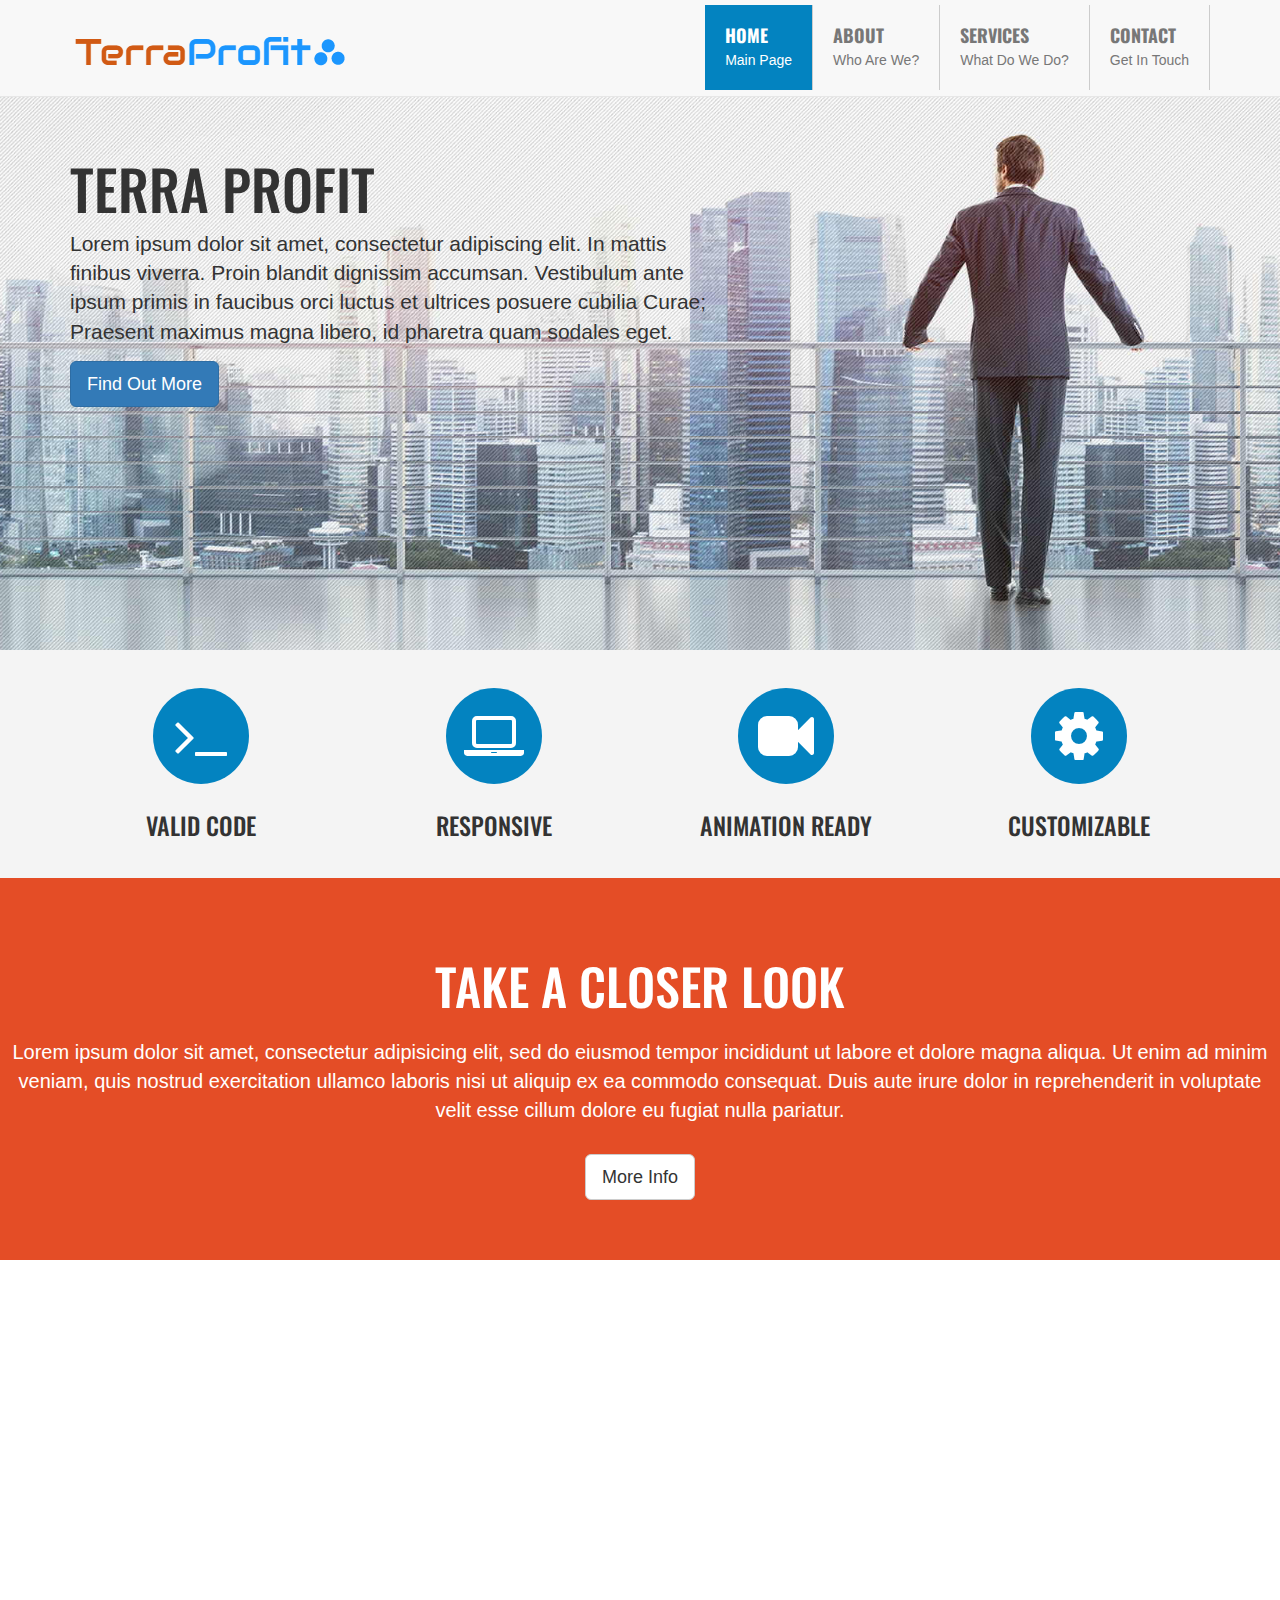
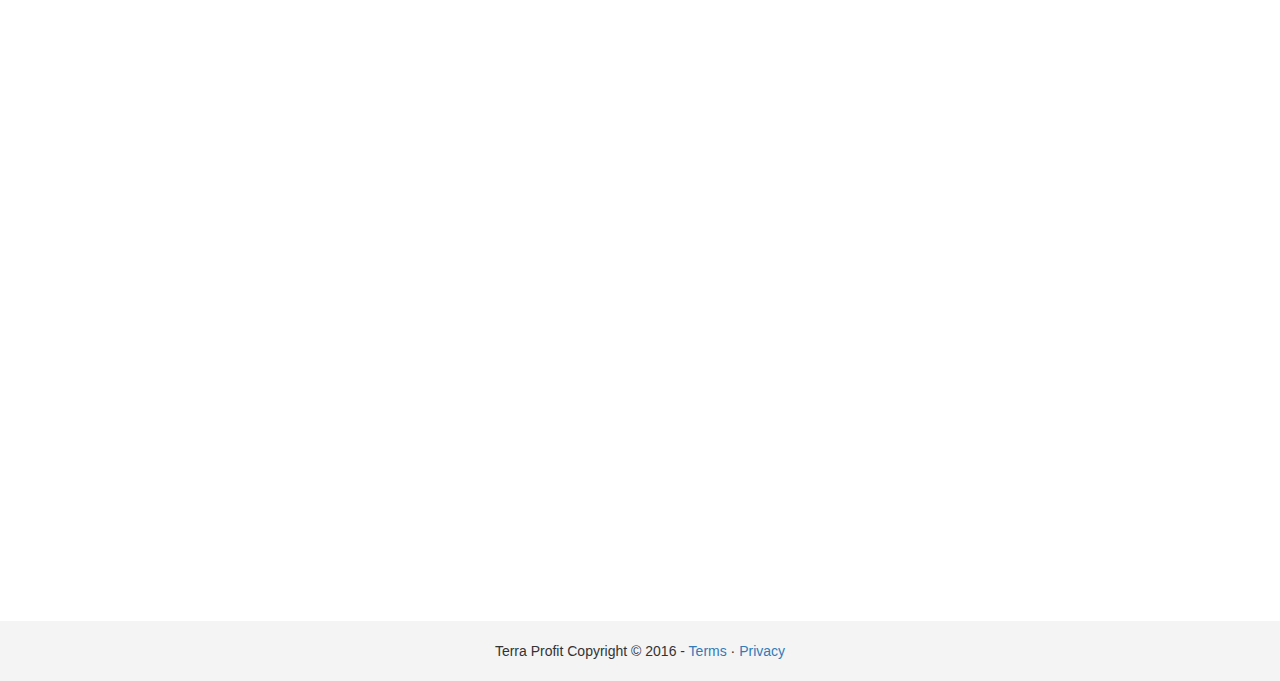
<file: index.html>
<!DOCTYPE html>
<html lang="en">
  <head>
    <meta charset="utf-8">
    <meta http-equiv="X-UA-Compatible" content="IE=edge">
    <meta name="viewport" content="width=device-width, initial-scale=1">
    <!-- The above 3 meta tags *must* come first in the head; any other head content must come *after* these tags -->

    <title>Terra Profit</title>
    <link href='https://fonts.googleapis.com/css?family=Oswald' rel='stylesheet' type='text/css'>
    <!-- Bootstrap core CSS -->
    <link href="css/bootstrap.css" rel="stylesheet">
    <link href="css/animate.css" rel="stylesheet">
    <link href="css/font-awesome.css" rel="stylesheet">
    <!-- Custom styles for this template -->
    <link href="css/style.css" rel="stylesheet">
  </head>

  <body>
    <nav class="navbar navbar-default navbar-fixed-top">
      <div class="container">
        <div class="navbar-header">
          <button type="button" class="navbar-toggle collapsed" data-toggle="collapse" data-target="#navbar" aria-expanded="false" aria-controls="navbar">
            <span class="sr-only">Toggle navigation</span>
            <span class="icon-bar"></span>
            <span class="icon-bar"></span>
            <span class="icon-bar"></span>
          </button>
          <a class="navbar-brand logo-nav" href="index.html"><img src="img/logo1.png"></a>
        </div>
        <div id="navbar" class="collapse navbar-collapse">
          <ul class="nav navbar-nav navbar-right">
            <li class="active"><a href="index.html">Home <span>Main Page</span></a></li>
            <li><a href="about.html">About<span>Who Are We?</span></a></li>
            <li><a href="services.html">Services <span>What Do We Do?</span></a></li>
            <li><a href="contact.html">contact <span>Get In Touch</span></a></li>
          </ul>
        </div><!--/.nav-collapse -->
      </div>
    </nav>

    <section class="jumbotron">
      <div class="container">
        <div class="row">
          <div class="col-md-7">
            <div class="animated fadeInLeft">
              <h1>Terra Profit</h1>
              <p class="lead">Lorem ipsum dolor sit amet, consectetur adipiscing elit. In mattis finibus viverra. Proin blandit dignissim accumsan. Vestibulum ante ipsum primis in faucibus orci luctus et ultrices posuere cubilia Curae; Praesent maximus magna libero, id pharetra quam sodales eget.</p>
              <a class="btn btn-primary btn-lg" href="#">Find Out More</a>
            </div>
          </div>  
          <div class="col-md-5">

          </div>       
        </div>
      </div>
    </section>

    <section class="section-gray">
      <div class="container">
        <div class="row">
          <div class="col-md-3 col-sm-3 text-center">
            <span class="fa-stack fa-lg fa-4x">
              <i class="fa fa-circle fa-stack-2x fa-color"></i>
              <i class="fa fa-terminal fa-stack-1x fa-inverse"></i>
            </span>
            <h3>Valid Code</h3>
          </div>
          <div class="col-md-3 col-sm-3 text-center">
            <span class="fa-stack fa-lg fa-4x">
              <i class="fa fa-circle fa-stack-2x fa-color"></i>
              <i class="fa fa-laptop fa-stack-1x fa-inverse"></i>
            </span>
            <h3>Responsive</h3>
          </div>
          <div class="col-md-3 col-sm-3 text-center">
            <span class="fa-stack fa-lg fa-4x">
              <i class="fa fa-circle fa-stack-2x fa-color"></i>
              <i class="fa fa-video-camera fa-stack-1x fa-inverse"></i>
            </span>
            <h3>Animation Ready</h3>
          </div>
          <div class="col-md-3 col-sm-3 text-center">
            <span class="fa-stack fa-lg fa-4x">
              <i class="fa fa-circle fa-stack-2x fa-color"></i>
              <i class="fa fa-gear fa-stack-1x fa-inverse"></i>
            </span>
            <h3>Customizable</h3>
          </div>
        </div>
      </div>
    </section>

    <section class="section-secondary slogan">
      <h1>Take A Closer Look</h1>
      <p>Lorem ipsum dolor sit amet, consectetur adipisicing elit, sed do eiusmod
      tempor incididunt ut labore et dolore magna aliqua. Ut enim ad minim veniam,
      quis nostrud exercitation ullamco laboris nisi ut aliquip ex ea commodo
      consequat. Duis aute irure dolor in reprehenderit in voluptate velit esse
      cillum dolore eu fugiat nulla pariatur.</p>
      <a href="about.html" class="btn btn-lg btn-default">More Info</a>
    </section>

    <section>
      <div class="container">
        <div class="row">
          <div class="col-md-6">
            <div class="wow fadeInLeft">
              <h2 class="page-header">Terra Profit Includes...</h2>
              <ul class="feature-list">
                <li><i class="glyphicon glyphicon-ok"></i> Bacon ipsum dolor amet hamburger pastrami </li>
                <li><i class="glyphicon glyphicon-ok"></i> Shankle bacon corned beef pork</li>
                <li><i class="glyphicon glyphicon-ok"></i> Loin chicken kielbasa landjaeger</li>
                <li><i class="glyphicon glyphicon-ok"></i> Meatloaf turducken fatback</li>
                <li><i class="glyphicon glyphicon-ok"></i> Turducken tenderloin swine flank cupim pork</li>
                <li><i class="glyphicon glyphicon-ok"></i> Alcatra meatloaf beef ribs</li>
              </ul>
            </div>
  
          </div>
          <div class="col-md-6">
            <div class="wow fadeInRight">
              <img src="img/macbook.png" class="img-responsive">
            </div>      
          </div>
        </div>
      </div>
    </section>

    <div class="wow fadeIn">
      <section class="section-primary">
        <div class="container">
          <div class="row">
            <div class="col-md-6">
              <img src="img/sample1.jpg" class="img-circle img-responsive">
            </div>
            <div class="col-md-6">
              <h2 class="page-header">More Features Includes...</h2>
              <ul class="feature-list">
                <li><i class="glyphicon glyphicon-ok"></i> Corned beef ball tip picanha chuck</li>
                <li><i class="glyphicon glyphicon-ok"></i> Swine pork rump</li>
                <li><i class="glyphicon glyphicon-ok"></i> Minimal Custom CSS Styles</li>
                <li><i class="glyphicon glyphicon-ok"></i> Andouille bacon pancetta</li>
                <li><i class="glyphicon glyphicon-ok"></i> Venison turducken kielbasa frankfurter</li>
                <li><i class="glyphicon glyphicon-ok"></i> Drumstick pig flank pancetta meatball</li>
              </ul>     
            </div>
          </div>
        </div>
      </section>
    </div>

    <footer>
      <p>Terra Profit Copyright &copy; 2016 - <a href="#">Terms</a> &middot; <a href="#">Privacy</a> </p>
    </footer>



    <!-- Bootstrap core JavaScript
    ================================================== -->
    <!-- Placed at the end of the document so the pages load faster -->
    <script src="https://ajax.googleapis.com/ajax/libs/jquery/1.11.3/jquery.min.js"></script>
    <script src="js/bootstrap.js"></script>
    <script src="js/wow.js"></script>
    <script>
      new WOW().init();
    </script>
  </body>
</html>
</file>
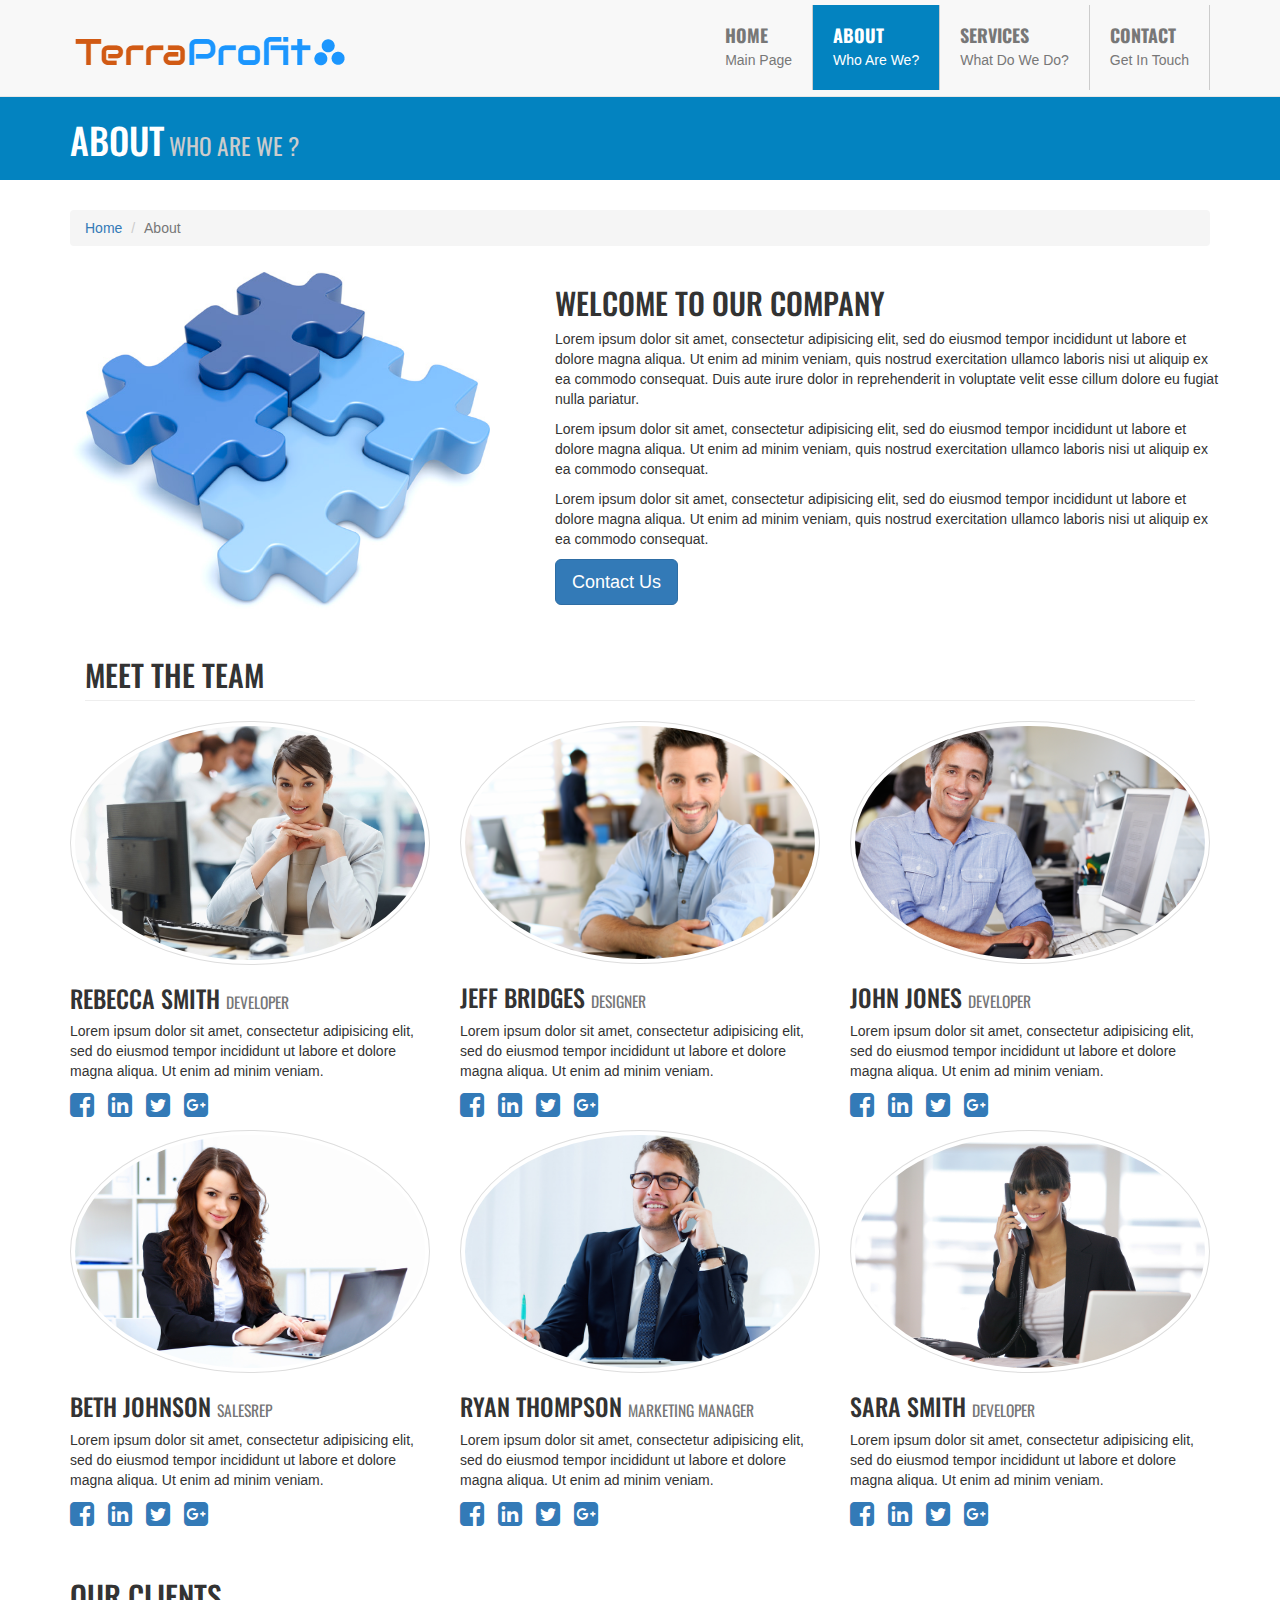
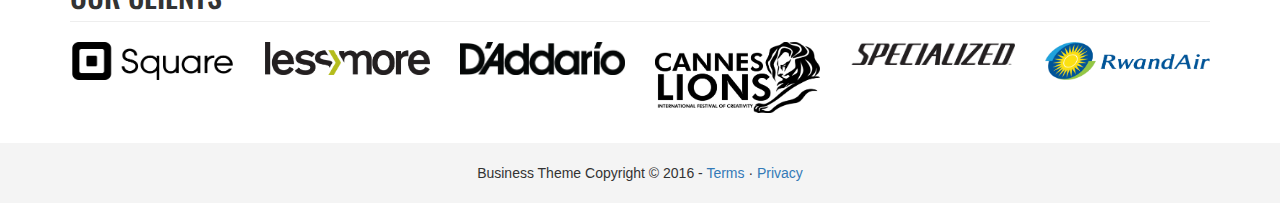
<file: about.html>
<!DOCTYPE html>
<html lang="en">
  <head>
    <meta charset="utf-8">
    <meta http-equiv="X-UA-Compatible" content="IE=edge">
    <meta name="viewport" content="width=device-width, initial-scale=1">


    <title>About Us</title>
    <link href='https://fonts.googleapis.com/css?family=Oswald' rel='stylesheet' type='text/css'>
    <!-- Bootstrap core CSS -->
    <link href="css/bootstrap.css" rel="stylesheet">
    <link href="css/animate.css" rel="stylesheet">
    <link href="css/font-awesome.css" rel="stylesheet">
    <!-- Custom styles for this template -->
    <link href="css/style.css" rel="stylesheet">
  </head>

  <body>
    <nav class="navbar navbar-default navbar-fixed-top">
      <div class="container">
        <div class="navbar-header">
          <button type="button" class="navbar-toggle collapsed" data-toggle="collapse" data-target="#navbar" aria-expanded="false" aria-controls="navbar">
            <span class="sr-only">Toggle navigation</span>
            <span class="icon-bar"></span>
            <span class="icon-bar"></span>
            <span class="icon-bar"></span>
          </button>
          <a class="navbar-brand logo-nav" href="index.html"><img src="img/logo1.png"></a>
        </div>
        <div id="navbar" class="collapse navbar-collapse">
          <ul class="nav navbar-nav navbar-right">
            <li><a href="index.html">Home <span>Main Page</span></a></li>
            <li class="active"><a href="about.html">About<span>Who Are We?</span></a></li>
            <li><a href="services.html">Services <span>What Do We Do?</span></a></li>
            <li><a href="contact.html">contact <span>Get In Touch</span></a></li>
          </ul>
        </div>
      </div>
    </nav>

    <section class="section-title">
      <div class="container">
        <h1>About<small> Who Are We ?</small></h1>
      </div>
    </section>

    <section>
      <div class="container">
        <div class="row">
          <div class="animated fadeIn">
            <div class="col-md-12">
              <ol class="breadcrumb">
                <li><a href="index.html">Home</a></li>
                <li class="active">About</li>
              </ol>
            </div>
          <div class="row">
            <div class="col-md-5">
              <img src="img/puzzle.jpg" class="img-responsive">
            </div>
            <div class="col-md-7">
                <h2>Welcome to our company</h2>
                <p>Lorem ipsum dolor sit amet, consectetur adipisicing elit, sed do eiusmod
                tempor incididunt ut labore et dolore magna aliqua. Ut enim ad minim veniam,
                quis nostrud exercitation ullamco laboris nisi ut aliquip ex ea commodo
                consequat. Duis aute irure dolor in reprehenderit in voluptate velit esse
                cillum dolore eu fugiat nulla pariatur.</p>
                <p>Lorem ipsum dolor sit amet, consectetur adipisicing elit, sed do eiusmod
                tempor incididunt ut labore et dolore magna aliqua. Ut enim ad minim veniam,
                quis nostrud exercitation ullamco laboris nisi ut aliquip ex ea commodo
                consequat. </p>
                <p>Lorem ipsum dolor sit amet, consectetur adipisicing elit, sed do eiusmod
                tempor incididunt ut labore et dolore magna aliqua. Ut enim ad minim veniam,
                quis nostrud exercitation ullamco laboris nisi ut aliquip ex ea commodo
                consequat.</p>
                <a href="contact.html" class="btn btn-primary btn-lg">Contact Us</a>
            </div>
            </div>
          </div>
        </div>
        <div class="col-lg-12">
          <h2 class="page-header">Meet The Team</h2>
        </div>
        <div class="row" id="team">
          <div class="col-md-4">
            <img class="img-responsive img-thumbnail img-circle" src="img/woman1.jpg">
            <h3>Rebecca Smith <small>Developer</small></h3>
            <p>Lorem ipsum dolor sit amet, consectetur adipisicing elit, sed do eiusmod tempor incididunt ut labore et dolore magna aliqua. Ut enim ad minim veniam.</p>
            <ul class="list-unstyled list-inline list-social-icons">
              <li class="tooltip-social facebook-link"><a href="#facebook-profile" data-toggle="tooltip" data-placement="top" title="Facebook"><i class="fa fa-facebook-square fa-2x"></i></a></li>
              <li class="tooltip-social linkedin-link"><a href="#linkedin-profile" data-toggle="tooltip" data-placement="top" title="LinkedIn"><i class="fa fa-linkedin-square fa-2x"></i></a></li>
              <li class="tooltip-social twitter-link"><a href="#twitter-profile" data-toggle="tooltip" data-placement="top" title="Twitter"><i class="fa fa-twitter-square fa-2x"></i></a></li>
              <li class="tooltip-social google-plus--link"><a href="#google-plus-profile" data-toggle="tooltip" data-placement="top" title="Google+"><i class="fa fa-google-plus-square fa-2x"></i></a></li>
            </ul>

          </div>
          <div class="col-md-4">
            <img class="img-responsive img-thumbnail img-circle" src="img/man1.jpg">
            <h3>Jeff Bridges <small>Designer</small></h3>
            <p>Lorem ipsum dolor sit amet, consectetur adipisicing elit, sed do eiusmod tempor incididunt ut labore et dolore magna aliqua. Ut enim ad minim veniam.</p>
            <ul class="list-unstyled list-inline list-social-icons">
              <li class="tooltip-social facebook-link"><a href="#facebook-profile" data-toggle="tooltip" data-placement="top" title="Facebook"><i class="fa fa-facebook-square fa-2x"></i></a></li>
              <li class="tooltip-social linkedin-link"><a href="#linkedin-profile" data-toggle="tooltip" data-placement="top" title="LinkedIn"><i class="fa fa-linkedin-square fa-2x"></i></a></li>
              <li class="tooltip-social twitter-link"><a href="#twitter-profile" data-toggle="tooltip" data-placement="top" title="Twitter"><i class="fa fa-twitter-square fa-2x"></i></a></li>
              <li class="tooltip-social google-plus--link"><a href="#google-plus-profile" data-toggle="tooltip" data-placement="top" title="Google+"><i class="fa fa-google-plus-square fa-2x"></i></a></li>
            </ul>    
          </div>
          <div class="col-md-4">
            <img class="img-responsive img-thumbnail img-circle" src="img/man2.jpg">
            <h3>John Jones <small>Developer</small></h3>
            <p>Lorem ipsum dolor sit amet, consectetur adipisicing elit, sed do eiusmod tempor incididunt ut labore et dolore magna aliqua. Ut enim ad minim veniam.</p>
            <ul class="list-unstyled list-inline list-social-icons">
              <li class="tooltip-social facebook-link"><a href="#facebook-profile" data-toggle="tooltip" data-placement="top" title="Facebook"><i class="fa fa-facebook-square fa-2x"></i></a></li>
              <li class="tooltip-social linkedin-link"><a href="#linkedin-profile" data-toggle="tooltip" data-placement="top" title="LinkedIn"><i class="fa fa-linkedin-square fa-2x"></i></a></li>
              <li class="tooltip-social twitter-link"><a href="#twitter-profile" data-toggle="tooltip" data-placement="top" title="Twitter"><i class="fa fa-twitter-square fa-2x"></i></a></li>
              <li class="tooltip-social google-plus--link"><a href="#google-plus-profile" data-toggle="tooltip" data-placement="top" title="Google+"><i class="fa fa-google-plus-square fa-2x"></i></a></li>
            </ul>
          </div>
        </div>
        <div class="row">
          <div class="col-md-4">
            <img class="img-responsive img-thumbnail img-circle" src="img/woman2.jpg">
            <h3>Beth Johnson <small>SalesRep</small></h3>
            <p>Lorem ipsum dolor sit amet, consectetur adipisicing elit, sed do eiusmod tempor incididunt ut labore et dolore magna aliqua. Ut enim ad minim veniam.</p>
            <ul class="list-unstyled list-inline list-social-icons">
              <li class="tooltip-social facebook-link"><a href="#facebook-profile" data-toggle="tooltip" data-placement="top" title="Facebook"><i class="fa fa-facebook-square fa-2x"></i></a></li>
              <li class="tooltip-social linkedin-link"><a href="#linkedin-profile" data-toggle="tooltip" data-placement="top" title="LinkedIn"><i class="fa fa-linkedin-square fa-2x"></i></a></li>
              <li class="tooltip-social twitter-link"><a href="#twitter-profile" data-toggle="tooltip" data-placement="top" title="Twitter"><i class="fa fa-twitter-square fa-2x"></i></a></li>
              <li class="tooltip-social google-plus--link"><a href="#google-plus-profile" data-toggle="tooltip" data-placement="top" title="Google+"><i class="fa fa-google-plus-square fa-2x"></i></a></li>
            </ul>

          </div>
          <div class="col-md-4">
            <img class="img-responsive img-thumbnail img-circle" src="img/man3.jpg">
            <h3>Ryan Thompson <small>Marketing Manager</small></h3>
            <p>Lorem ipsum dolor sit amet, consectetur adipisicing elit, sed do eiusmod tempor incididunt ut labore et dolore magna aliqua. Ut enim ad minim veniam.</p>
            <ul class="list-unstyled list-inline list-social-icons">
              <li class="tooltip-social facebook-link"><a href="#facebook-profile" data-toggle="tooltip" data-placement="top" title="Facebook"><i class="fa fa-facebook-square fa-2x"></i></a></li>
              <li class="tooltip-social linkedin-link"><a href="#linkedin-profile" data-toggle="tooltip" data-placement="top" title="LinkedIn"><i class="fa fa-linkedin-square fa-2x"></i></a></li>
              <li class="tooltip-social twitter-link"><a href="#twitter-profile" data-toggle="tooltip" data-placement="top" title="Twitter"><i class="fa fa-twitter-square fa-2x"></i></a></li>
              <li class="tooltip-social google-plus--link"><a href="#google-plus-profile" data-toggle="tooltip" data-placement="top" title="Google+"><i class="fa fa-google-plus-square fa-2x"></i></a></li>
            </ul>    
          </div>
          <div class="col-md-4">
            <img class="img-responsive img-thumbnail img-circle" src="img/woman3.jpg">
            <h3>Sara Smith <small>Developer</small></h3>
            <p>Lorem ipsum dolor sit amet, consectetur adipisicing elit, sed do eiusmod tempor incididunt ut labore et dolore magna aliqua. Ut enim ad minim veniam.</p>
            <ul class="list-unstyled list-inline list-social-icons">
              <li class="tooltip-social facebook-link"><a href="#facebook-profile" data-toggle="tooltip" data-placement="top" title="Facebook"><i class="fa fa-facebook-square fa-2x"></i></a></li>
              <li class="tooltip-social linkedin-link"><a href="#linkedin-profile" data-toggle="tooltip" data-placement="top" title="LinkedIn"><i class="fa fa-linkedin-square fa-2x"></i></a></li>
              <li class="tooltip-social twitter-link"><a href="#twitter-profile" data-toggle="tooltip" data-placement="top" title="Twitter"><i class="fa fa-twitter-square fa-2x"></i></a></li>
              <li class="tooltip-social google-plus--link"><a href="#google-plus-profile" data-toggle="tooltip" data-placement="top" title="Google+"><i class="fa fa-google-plus-square fa-2x"></i></a></li>
            </ul>
          </div>
        </div>

        <div class="row">
          <div class="col-lg-12">
            <h2 class="page-header">Our Clients</h2>
          </div>

          <div class="col-md-2 col-sm-4 col-xs-6">
            <img class="img-responsive img-customer" src="img/client1.png">
          </div>

          <div class="col-md-2 col-sm-4 col-xs-6">
            <img class="img-responsive img-customer" src="img/client2.png">
          </div>

          <div class="col-md-2 col-sm-4 col-xs-6">
            <img class="img-responsive img-customer" src="img/client3.png">
          </div>

          <div class="col-md-2 col-sm-4 col-xs-6">
            <img class="img-responsive img-customer" src="img/client4.png">
          </div>

          <div class="col-md-2 col-sm-4 col-xs-6">
            <img class="img-responsive img-customer" src="img/client5.png">
          </div>

          <div class="col-md-2 col-sm-4 col-xs-6">
            <img class="img-responsive img-customer" src="img/client6.png">
          </div>
          
        </div>
      </div>
    </section>

    <footer>
      <p>Business Theme Copyright &copy; 2016 - <a href="#">Terms</a> &middot; <a href="#">Privacy</a> </p>
    </footer>



    <!-- Bootstrap core JavaScript
    ================================================== -->
    <!-- Placed at the end of the document so the pages load faster -->
    <script src="https://ajax.googleapis.com/ajax/libs/jquery/1.11.3/jquery.min.js"></script>
    <script src="js/bootstrap.js"></script>
    <script src="js/wow.js"></script>
    <script>
      new WOW().init();
    </script>
  </body>
</html>
</file>
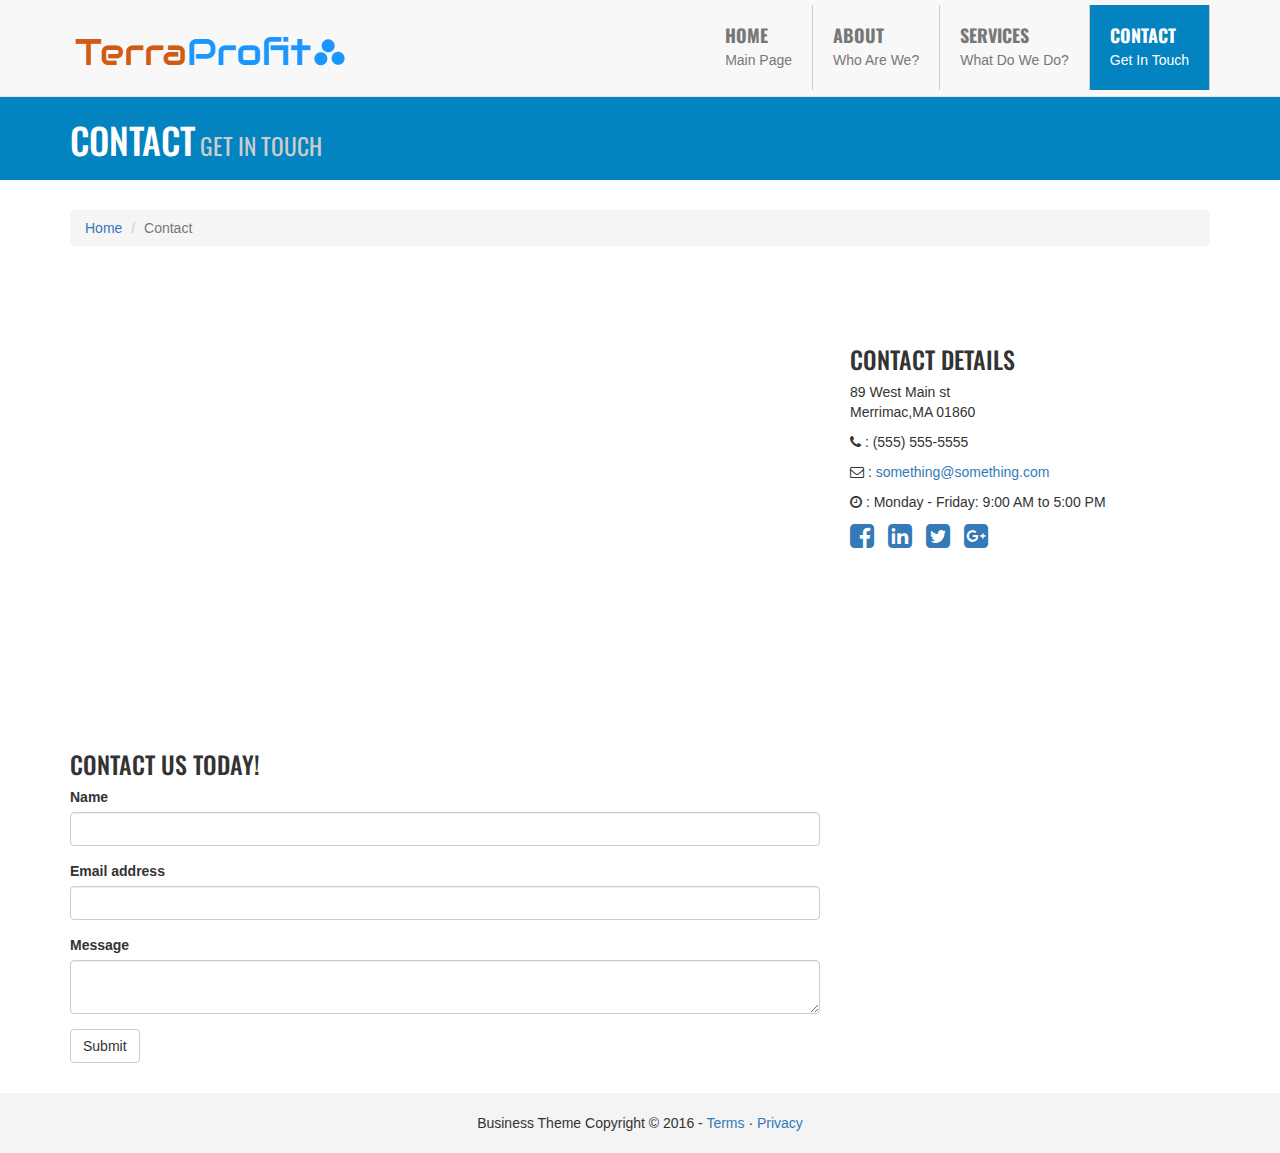
<file: contact.html>
<!DOCTYPE html>
<html lang="en">
  <head>
    <meta charset="utf-8">
    <meta http-equiv="X-UA-Compatible" content="IE=edge">
    <meta name="viewport" content="width=device-width, initial-scale=1">


    <title>Contact</title>
    <link href='https://fonts.googleapis.com/css?family=Oswald' rel='stylesheet' type='text/css'>
    <!-- Bootstrap core CSS -->
    <link href="css/bootstrap.css" rel="stylesheet">
    <link href="css/animate.css" rel="stylesheet">
    <link href="css/font-awesome.css" rel="stylesheet">
    <!-- Custom styles for this template -->
    <link href="css/style.css" rel="stylesheet">
  </head>

  <body>
    <nav class="navbar navbar-default navbar-fixed-top">
      <div class="container">
        <div class="navbar-header">
          <button type="button" class="navbar-toggle collapsed" data-toggle="collapse" data-target="#navbar" aria-expanded="false" aria-controls="navbar">
            <span class="sr-only">Toggle navigation</span>
            <span class="icon-bar"></span>
            <span class="icon-bar"></span>
            <span class="icon-bar"></span>
          </button>
          <a class="navbar-brand logo-nav" href="index.html"><img src="img/logo1.png"></a>
        </div>
        <div id="navbar" class="collapse navbar-collapse">
          <ul class="nav navbar-nav navbar-right">
            <li><a href="index.html">Home <span>Main Page</span></a></li>
            <li><a href="about.html">About<span>Who Are We?</span></a></li>
            <li><a href="services.html">Services <span>What Do We Do?</span></a></li>
            <li class="active"><a href="contact.html">contact <span>Get In Touch</span></a></li>
          </ul>
        </div>
      </div>
    </nav>

    <section class="section-title">
      <div class="container">
        <h1>Contact<small> Get In Touch</small></h1>
      </div>
    </section>

    <section>
      <div class="container">
        <div class="row">
          <div class="col-md-12">
            <ol class="breadcrumb">
              <li><a href="index.html">Home</a></li>
              <li class="active">Contact</li>
            </ol>
          </div>
        </section>

        <section>
          <div class="container">
            <div class="animated fadeIn">
              <div class="row">
                <div class="col-md-8">
                  <iframe width="100%" height="400px" frameborder="0" scrolling="no" marginheight="0" marginwidth="0" src="https://maps.google.com/maps?hl=en&amp;ie=UTF8&amp;11=37.0625,-95.677068&amp;spn=56.506174,79.013672&amp;t=m&amp;z=4&amp;output=embed"></iframe>
                  <h3>Contact Us Today!</h3>
                  <form>
                    <div class="form-group">
                      <label>Name</label>
                      <input type="text" class="form-control">
                    </div>
                    <div class="form-group">
                      <label>Email address</label>
                      <input type="email" class="form-control"> 
                    </div>
                    <div class="form-group">
                      <label>Message</label>
                      <textarea class="form-control"></textarea>
                    </div>
                    <button type="submit" class="btn btn-default">Submit</button>
                  </form>
                </div>
                <div class="col-md-4">
                  <h3>Contact Details</h3>
                  <p>89 West Main st<br>Merrimac,MA 01860<br></p>
                  <p><i class="fa fa-phone"></i>
                    <abbr title="Phone"></abbr>: (555) 555-5555</p>
                  <p><i class="fa fa-envelope-o"></i>
                    <abbr title="Email"></abbr>: <a href="mailto:name@example.com">something@something.com</a></p>
                    <p><i class="fa fa-clock-o"></i>
                    <abbr title="Hours"></abbr>: Monday - Friday: 9:00 AM to 5:00 PM</p>
                    <ul class="list-unstyled list-inline list-social-icons">
                      <li><a href="#"><i class="fa fa-facebook-square fa-2x"></i></a></li>
                      <li><a href="#"><i class="fa fa-linkedin-square fa-2x"></i></a></li>
                      <li><a href="#"><i class="fa fa-twitter-square fa-2x"></i></a></li>
                      <li><a href="#"><i class="fa fa-google-plus-square fa-2x"></i></a></li>
                    </ul>

                </div>
              </div>
            </div>
          </div>
        </section>

    <footer>
      <p>Business Theme Copyright &copy; 2016 - <a href="#">Terms</a> &middot; <a href="#">Privacy</a> </p>
    </footer>



    <!-- Bootstrap core JavaScript
    ================================================== -->
    <!-- Placed at the end of the document so the pages load faster -->
    <script src="https://ajax.googleapis.com/ajax/libs/jquery/1.11.3/jquery.min.js"></script>
    <script src="js/bootstrap.js"></script>
    <script src="js/wow.js"></script>
    <script>
      new WOW().init();
    </script>
  </body>
</html>
</file>
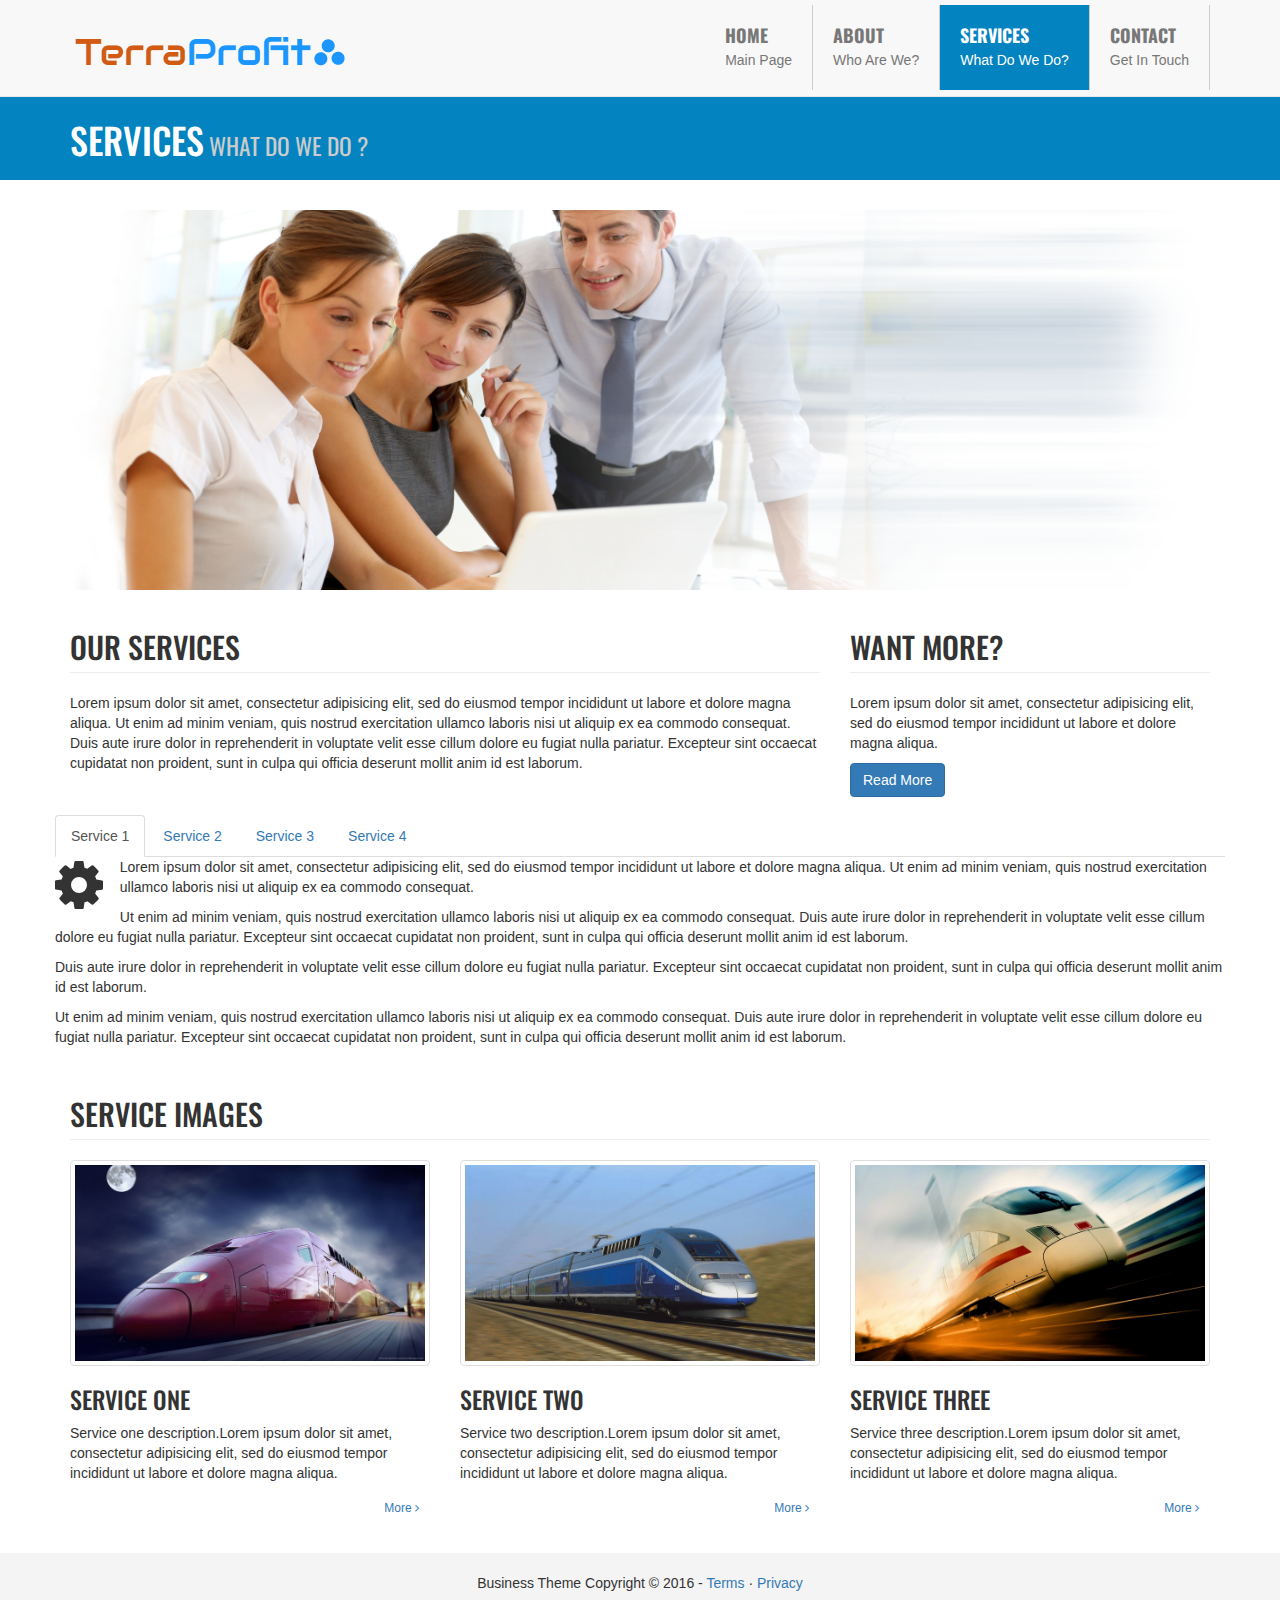
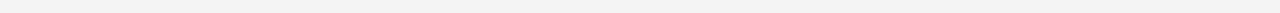
<file: services.html>
<!DOCTYPE html>
<html lang="en">
  <head>
    <meta charset="utf-8">
    <meta http-equiv="X-UA-Compatible" content="IE=edge">
    <meta name="viewport" content="width=device-width, initial-scale=1">


    <title>Services</title>
    <link href='https://fonts.googleapis.com/css?family=Oswald' rel='stylesheet' type='text/css'>
    <!-- Bootstrap core CSS -->
    <link href="css/bootstrap.css" rel="stylesheet">
    <link href="css/animate.css" rel="stylesheet">
    <link href="css/font-awesome.css" rel="stylesheet">
    <!-- Custom styles for this template -->
    <link href="css/style.css" rel="stylesheet">
  </head>

  <body>
    <nav class="navbar navbar-default navbar-fixed-top">
      <div class="container">
        <div class="navbar-header">
          <button type="button" class="navbar-toggle collapsed" data-toggle="collapse" data-target="#navbar" aria-expanded="false" aria-controls="navbar">
            <span class="sr-only">Toggle navigation</span>
            <span class="icon-bar"></span>
            <span class="icon-bar"></span>
            <span class="icon-bar"></span>
          </button>
          <a class="navbar-brand logo-nav" href="index.html"><img src="img/logo1.png"></a>
        </div>
        <div id="navbar" class="collapse navbar-collapse">
          <ul class="nav navbar-nav navbar-right">
            <li><a href="index.html">Home <span>Main Page</span></a></li>
            <li><a href="about.html">About<span>Who Are We?</span></a></li>
            <li class="active"><a href="services.html">Services <span>What Do We Do?</span></a></li>
            <li><a href="contact.html">contact <span>Get In Touch</span></a></li>
          </ul>
        </div>
      </div>
    </nav>

    <section class="section-title">
      <div class="container">
        <h1>Services<small> What Do We Do ?</small></h1>
      </div>
    </section>

    <section>
      <div class="container">
        <div class="animated fadeIn">
        <div class="row">
          <div class="col-md-12 people-img">
            <img src="img/people.png" class="img-responsive">
          </div>
        </div>

        <div class="row">
          <div class="col-md-8">
            <h2 class="page-header">Our Services</h2>
            <p>Lorem ipsum dolor sit amet, consectetur adipisicing elit, sed do eiusmod tempor incididunt ut labore et dolore magna aliqua. Ut enim ad minim veniam, quis nostrud exercitation ullamco laboris nisi ut aliquip ex ea commodo consequat. Duis aute irure dolor in reprehenderit in voluptate velit esse cillum dolore eu fugiat nulla pariatur. Excepteur sint occaecat cupidatat non proident, sunt in culpa qui officia deserunt mollit anim id est laborum.</p>
          </div>
          <div class="col-md-4">
            <h2 class="page-header">Want More?</h2>
            <p>Lorem ipsum dolor sit amet, consectetur adipisicing elit, sed do eiusmod tempor incididunt ut labore et dolore magna aliqua. </p>
            <a href="#" class="btn btn-primary">Read More</a>
          </div>
        </div>

        <div class="row">
          <div role="tabpanel">
            <ul class="nav nav-tabs" role="tablist">
              <li role="presentation" class="active"><a href="#home" aria-controls="home" role="tab" data-toggle="tab">Service 1</a></li>
              <li role="presentation"><a href="#profile" aria-controls="profile" role="tab" data-toggle="tab">Service 2</a></li>
              <li role="presentation"><a href="#messages" aria-controls="messages" role="tab" data-toggle="tab">Service 3</a></li>
              <li role="presentation"><a href="#settings" aria-controls="settings" role="tab" data-toggle="tab">Service 4</a></li>
            </ul>

            <div class="tab-content">
              <div role="tabpanel" class="tab-pane active" id="home">
                <i class="fa fa-gear pull-left fa-4x"></i>
                  <p>Lorem ipsum dolor sit amet, consectetur adipisicing elit, sed do eiusmod
                  tempor incididunt ut labore et dolore magna aliqua. Ut enim ad minim veniam,
                  quis nostrud exercitation ullamco laboris nisi ut aliquip ex ea commodo
                  consequat.</p> 
                  <p>Ut enim ad minim veniam, quis nostrud exercitation ullamco laboris nisi ut aliquip ex ea commodo
                  consequat. Duis aute irure dolor in reprehenderit in voluptate velit esse
                  cillum dolore eu fugiat nulla pariatur. Excepteur sint occaecat cupidatat non
                  proident, sunt in culpa qui officia deserunt mollit anim id est laborum. </p>
                  <p>Duis aute irure dolor in reprehenderit in voluptate velit esse
                  cillum dolore eu fugiat nulla pariatur. Excepteur sint occaecat cupidatat non
                  proident, sunt in culpa qui officia deserunt mollit anim id est laborum. </p>
                  <p>Ut enim ad minim veniam, quis nostrud exercitation ullamco laboris nisi ut aliquip ex ea commodo
                  consequat. Duis aute irure dolor in reprehenderit in voluptate velit esse
                  cillum dolore eu fugiat nulla pariatur. Excepteur sint occaecat cupidatat non
                  proident, sunt in culpa qui officia deserunt mollit anim id est laborum. </p>
              </div>
              <div role="tabpanel" class="tab-pane" id="profile">
                <i class="fa fa-gear pull-left fa-4x"></i>
                  <p>Lorem ipsum dolor sit amet, consectetur adipisicing elit, sed do eiusmod
                  tempor incididunt ut labore et dolore magna aliqua. Ut enim ad minim veniam,
                  quis nostrud exercitation ullamco laboris nisi ut aliquip ex ea commodo
                  consequat. Duis aute irure dolor in reprehenderit in voluptate velit esse
                  cillum dolore eu fugiat nulla pariatur. Excepteur sint occaecat cupidatat non
                  proident, sunt in culpa qui officia deserunt mollit anim id est laborum. </p>
                  <p>Ut enim ad minim veniam, quis nostrud exercitation ullamco laboris nisi ut aliquip ex ea commodo
                  consequat. Duis aute irure dolor in reprehenderit in voluptate velit esse
                  cillum dolore eu fugiat nulla pariatur. Excepteur sint occaecat cupidatat non
                  proident, sunt in culpa qui officia deserunt mollit anim id est laborum. </p>
              </div>
              <div role="tabpanel" class="tab-pane" id="messages">
                <i class="fa fa-gear pull-left fa-4x"></i>
                  <p>Lorem ipsum dolor sit amet, consectetur adipisicing elit, sed do eiusmod
                  tempor incididunt ut labore et dolore magna aliqua. Ut enim ad minim veniam,
                  quis nostrud exercitation ullamco laboris nisi ut aliquip ex ea commodo
                  consequat. Duis aute irure dolor in reprehenderit in voluptate velit esse
                  cillum dolore eu fugiat nulla pariatur. Excepteur sint occaecat cupidatat non
                  proident, sunt in culpa qui officia deserunt mollit anim id est laborum. </p>
                  <p>Lorem ipsum dolor sit amet, consectetur adipisicing elit, sed do eiusmod
                  tempor incididunt ut labore et dolore magna aliqua. Ut enim ad minim veniam,
                  quis nostrud exercitation ullamco laboris nisi ut aliquip ex ea commodo
                  consequat. Duis aute irure dolor in reprehenderit in voluptate velit esse
                  cillum dolore eu fugiat nulla pariatur. Excepteur sint occaecat cupidatat non
                  proident, sunt in culpa qui officia deserunt mollit anim id est laborum. </p>
              </div>
              <div role="tabpanel" class="tab-pane" id="settings">
                <i class="fa fa-gear pull-left fa-4x"></i>
                  <p>Lorem ipsum dolor sit amet, consectetur adipisicing elit, sed do eiusmod
                  tempor incididunt ut labore et dolore magna aliqua.</p> 
                  <p>Ut enim ad minim veniam, quis nostrud exercitation ullamco laboris nisi ut aliquip ex ea commodo
                  consequat. Duis aute irure dolor in reprehenderit in voluptate velit esse
                  cillum dolore eu fugiat nulla pariatur. Excepteur sint occaecat cupidatat non
                  proident, sunt in culpa qui officia deserunt mollit anim id est laborum. </p>
                  <p>Ut enim ad minim veniam, quis nostrud exercitation ullamco laboris nisi ut aliquip ex ea commodo
                  consequat. Duis aute irure dolor in reprehenderit in voluptate velit esse
                  cillum dolore eu fugiat nulla pariatur. Excepteur sint occaecat cupidatat non
                  proident, sunt in culpa qui officia deserunt mollit anim id est laborum. </p>
              </div>
            </div>

          </div>
        </div>

        <div class="row">
          <div class="col-md-12">
            <h2 class="page-header">Service Images</h2>
          </div>

          <div class="col-sm-4">
            <img class="img-responsive img-thumbnail"src="img/train1.jpg">
            <h3>Service One</h3>
            <p>Service one description.Lorem ipsum dolor sit amet, consectetur adipisicing elit, sed do eiusmod tempor incididunt ut labore et dolore magna aliqua.</p>
            <a class="btn btn-link btn-sm pull-right"href="#">More <i class="fa fa-angle-right"></i></a>
          </div>

          <div class="col-sm-4">
            <img class="img-responsive img-thumbnail"src="img/train2.jpg">
            <h3>Service Two</h3>
            <p>Service two description.Lorem ipsum dolor sit amet, consectetur adipisicing elit, sed do eiusmod tempor incididunt ut labore et dolore magna aliqua.</p>
            <a class="btn btn-link btn-sm pull-right"href="#">More <i class="fa fa-angle-right"></i></a>
          </div>

          <div class="col-sm-4">
            <img class="img-responsive img-thumbnail"src="img/train3.jpg">
            <h3>Service Three</h3>
            <p>Service three description.Lorem ipsum dolor sit amet, consectetur adipisicing elit, sed do eiusmod tempor incididunt ut labore et dolore magna aliqua.</p>
            <a class="btn btn-link btn-sm pull-right"href="#">More <i class="fa fa-angle-right"></i></a>
          </div>

        </div>
      </div>
      </div>
    </section>

    <footer>
      <p>Business Theme Copyright &copy; 2016 - <a href="#">Terms</a> &middot; <a href="#">Privacy</a> </p>
    </footer>



    <!-- Bootstrap core JavaScript
    ================================================== -->
    <!-- Placed at the end of the document so the pages load faster -->
    <script src="https://ajax.googleapis.com/ajax/libs/jquery/1.11.3/jquery.min.js"></script>
    <script src="js/bootstrap.js"></script>
    <script src="js/wow.js"></script>
    <script>
      new WOW().init();
    </script>
  </body>
</html>
</file>
<file: css/style.css>
body {
  padding-top: 50px;
}

section{
	padding:30px 0;
}

.section-gray{
	background:#f4f4f4;
}

.section-primary{
	background:#0383c0;
	color:#fff;
	padding:60px 0;
}

.section-secondary{
	background:#e44d26;
	color:#fff;
	padding:60px 0;
}

.section-title{
	padding:10px;
	margin-top:40px;
	background:#0383c0;
	color:#fff;
}

.section-title small{
	color:#ccc !important;
}

.slogan{
	text-align:center;
}

.slogan h1{
	font-size:50px;
	margin-bottom:25px;
}

.slogan p{
	font-size:20px;
}

.slogan a{
	margin-top:20px;
}

.nav{
	margin-top:18px;
}

.navbar{
	min-height:90px;
	margin-bottom:0 !important;
}

.navbar-brand{
	height:auto;
	padding-top:15px;
	margin:0;
}

.navbar-nav{
	margin:0;
	padding:0;
}

.navbar-nav li{
	padding-top:5px;
	padding-bottom:5px;
}

.navbar-nav > li > a{
	padding:20px;
	font-size:18px;
	font-weight: bold;
	border-right:1px solid #ccc;
	text-transform:uppercase;
	font-family: 'Oswald', sans-serif;
}

.navbar-nav > li > a span{
	margin:5px 0 0 0;
	padding:0;
	font-size: 14px;
	display:block;
	font-weight:normal;
	font-family:arial;
	text-transform: none;
}



.navbar-nav a:hover,.navbar-default .navbar-nav > .active > a, .navbar-default .navbar-nav > .active > a:hover, .navbar-default .navbar-nav > .active > a:focus{
	background:#0383c0 !important;
	color:#fff !important;
}

.jumbotron{
	margin:0 !important;
	min-height: 600px;
	background:url(../img/bg2.jpg) no-repeat;
	background-size:     cover;    
    background-repeat:   no-repeat;
    background-position: center center;
}

.intro-text{
	
}

h1,h2,h3{
	text-transform: uppercase;
	font-family: 'Oswald', sans-serif;

}

.jumbotron h1{
	font-size:55px;
	margin-top:60px;
}

/*.jumbotron img{
	margin-top:60px;
}*/

.fa-color{
	color:#0383c0;
}

.feature-list li{
	list-style: none;
	font-size:18px;
	line-height: 2em;
}

#team{
	padding-top: 60px;
}

footer{
	text-align: center;
	height:60px;
	background: #f4f4f4;
	padding-top:20px;
}

@media(max-width:990px){
	.navbar-header{
		float:none;
	}

	.navbar-left, .navbar-right{
		float:none !important;
	}

	.navbar-toggle{
		display:block;
	}

	.navbar-collapse{
		border-top:1px solid transparent;
		box-shadow:inset 0 1px 0 rgba(255,255,255,0.1);
	}

	.navbar-fixed-top{
		top:0;
		border-width:0 0 1px;
	}

	.navbar-collapse.collapse{
		display:none !important;
	}

	.navbar-nav{
		float:none;
		margin-top:7.5px;
	}

	.navbar-nav > li{
		float:none;
	}

	.navbar-nav > li > a{
		padding-top:10px;
		padding-bottom:10px;
		border-right:none;
	}

	.collapse.in{
		display:block !important;
	}
}

@media(max-width:768px){
	.jumbotron{
		min-height:300px;
	}

	.jumbotron img{
		display:none;
	}
}
</file>
